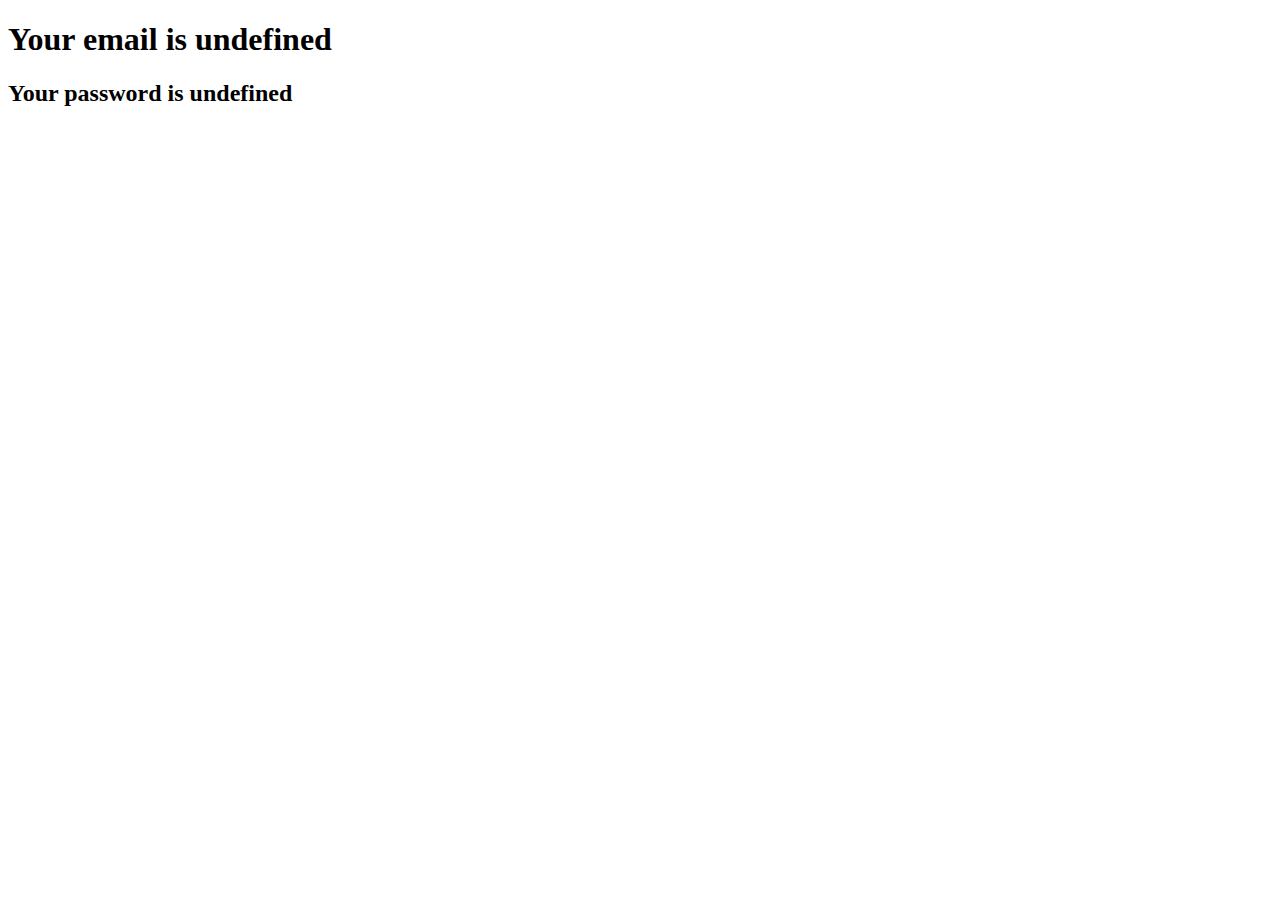
<file: input_processor/index.html>
<!DOCTYPE html>
<html lang="en" dir="ltr">
  <head>
    <meta charset="utf-8">
    <title>Your data</title>
    <script src="index.js"></script>
  </head>
  <body onload="onLoad()">
    <h1 id="email"></h1>
    <h2 id="pass"></h2>
  </body>
</html>
</file>
